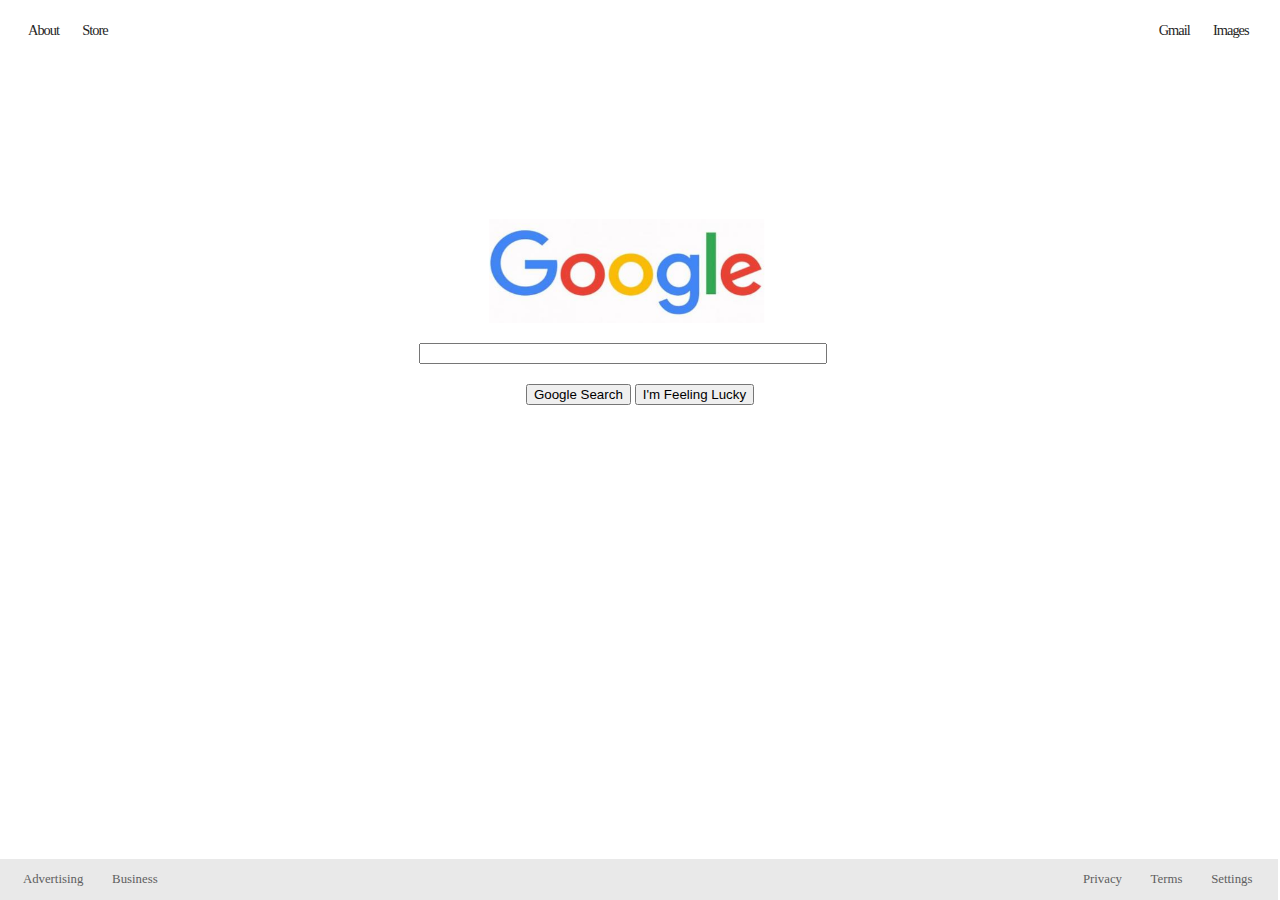
<file: index.html>
<!DOCTYPE html>
<html>
<head>
        <title>Google</title>
        <link 
        rel="stylesheet" 
        href="style.css">
    </head>

<body>

    <div class = "top">
        <p>&nbsp &nbsp &nbsp &nbsp About &nbsp &nbsp &nbsp &nbsp Store <span class="right">Gmail &nbsp &nbsp &nbsp &nbsp Images&nbsp &nbsp &nbsp &nbsp &nbsp </span></p>
    </div>

    <div class = "center">
        <img 
        id="googleLogo" 
        src="google-logo.png" 
        alt="Google Logo">
        </img>
        
        <form>
            <input id="searchBar" type="text">
        </form>
    </div>

    <div class = "searchButtons">
        <input value="Google Search"
        type="submit">
        <input value="I'm Feeling Lucky"
        type="submit">
    </div>

    <div class="bottom">
        <p id="bottomText">&nbsp &nbsp &nbsp &nbsp Advertising &nbsp &nbsp &nbsp &nbsp Business <span class="right">Privacy &nbsp &nbsp &nbsp &nbsp Terms &nbsp &nbsp &nbsp &nbsp Settings  &nbsp &nbsp &nbsp &nbsp </span></p>
    </div>

</body>
</html>
</file>
<file: style.css>
.top {
    display: inline-block;
    font-style: roboto; /*not a built in font?*/
    font-size: .9em;
    letter-spacing: -1px;
    color: rgb(37, 37, 37);
    margin-bottom: 165px;
    width: 100%;
}

.right {
    float: right; 
}

.center {
   display: block;
   margin-left: auto;
   margin-right: auto;
   width: 50%;
   text-align: center;
}

.bottom {    
    width: 100%;
    position: absolute;
    bottom: 0;
    background-color: rgb(233, 233, 233);
    margin-left: -10px;
}

#bottomText {
    font-size: 80%;
    color: #5f5f5f
}

#googleLogo {
    height: 120px;
}

#searchBar {
    width: 400px;
    margin-right: 35px;
}

.searchButtons {
    display: block;
    text-align: center;
    margin-left: auto;
    margin-right: auto;
    margin-top: 20px;
    background-image: -webkit-linear-gradient(top, #f5f5f5, f1f1f1);
    border-radius: 2px;
    color: #757575;
}
</file>
